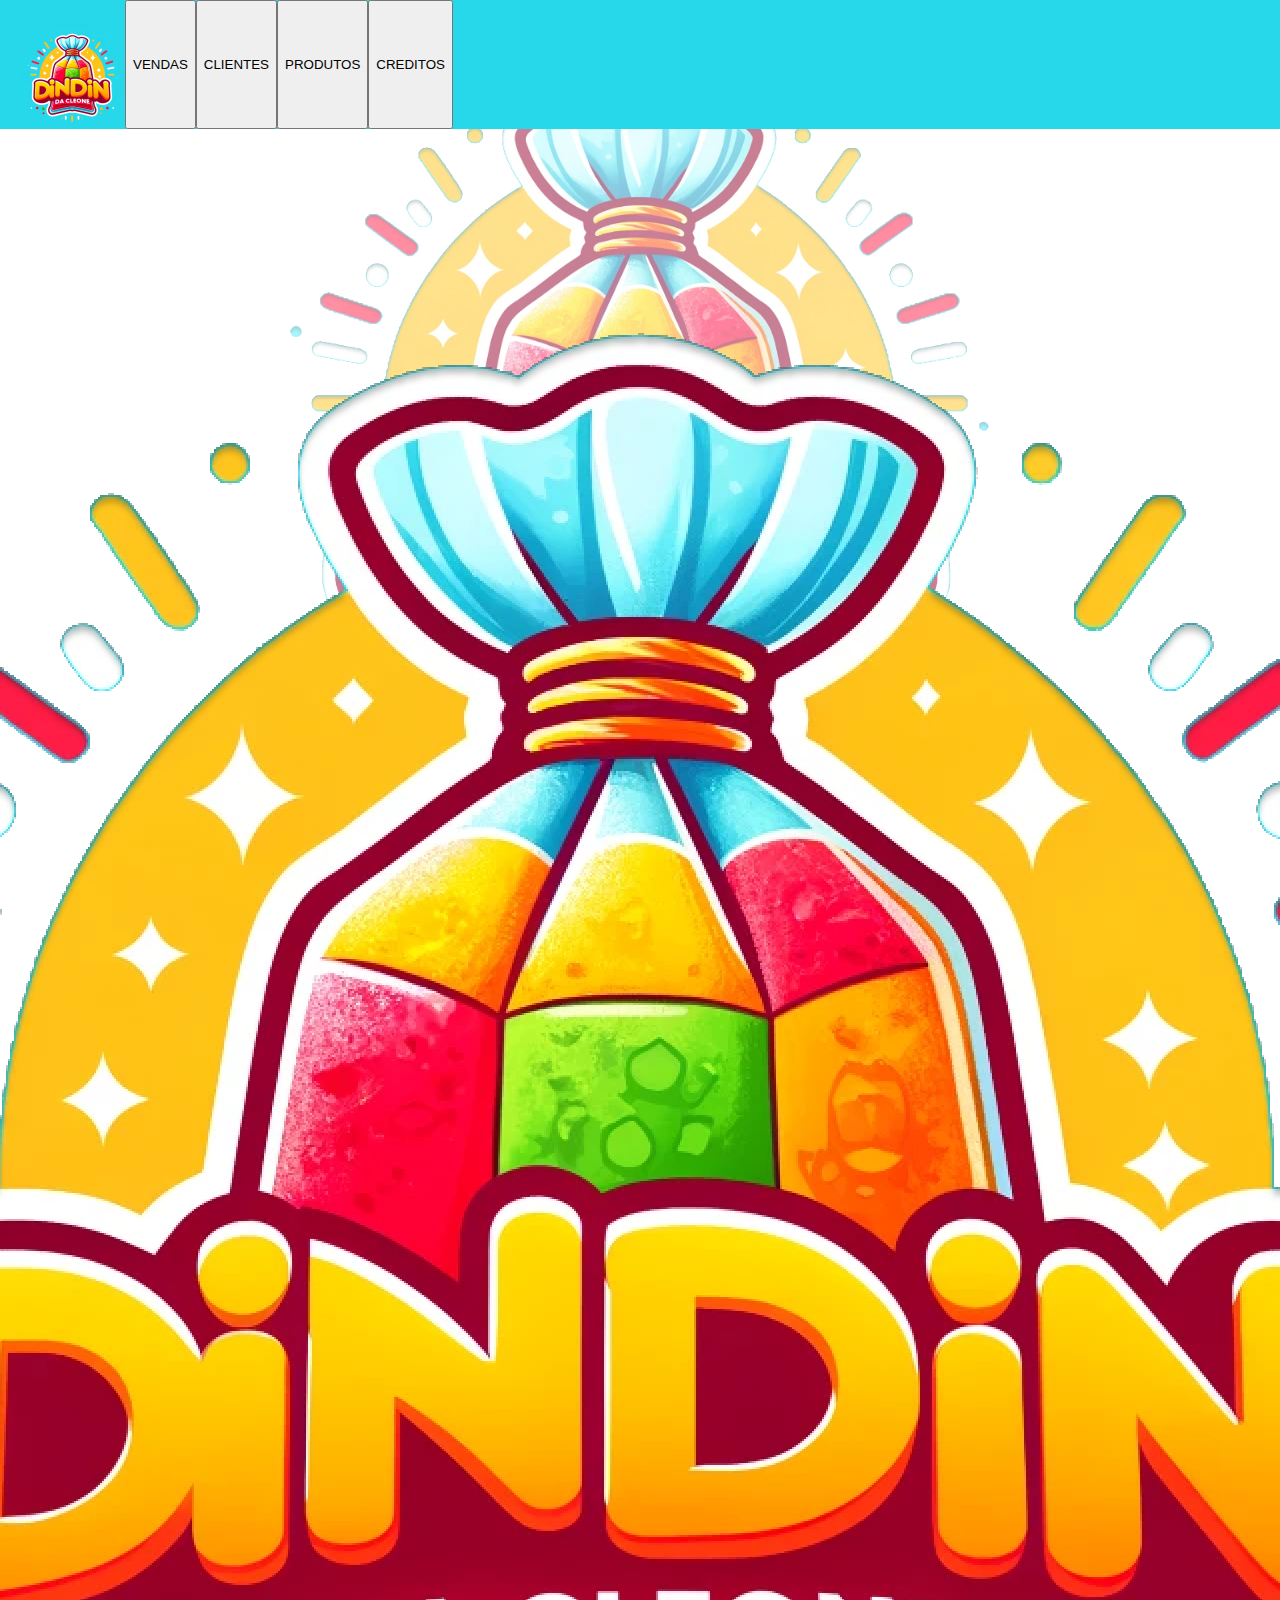
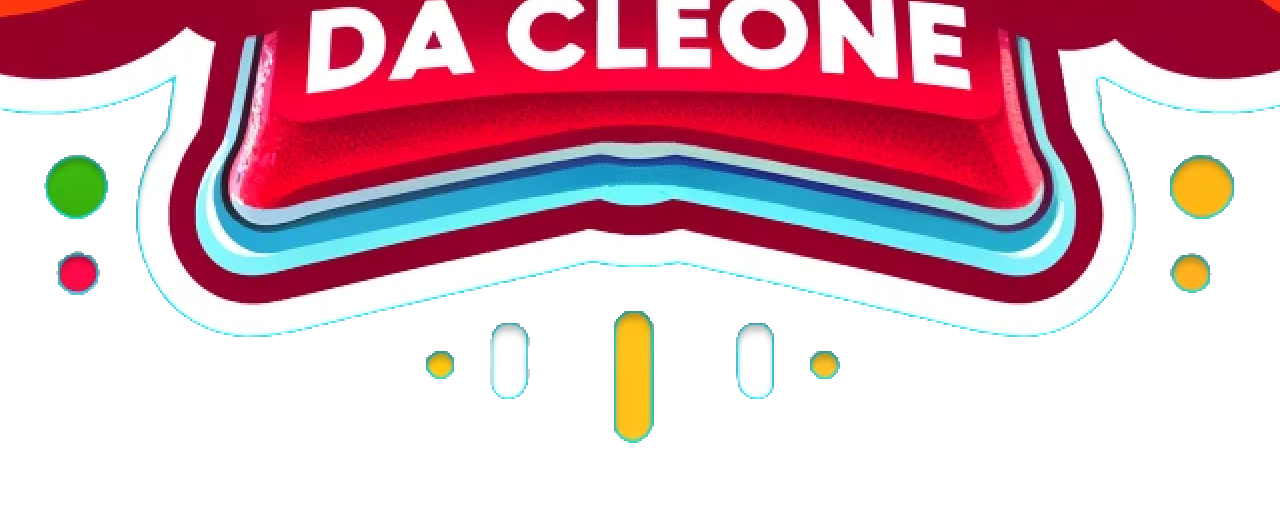
<file: index.html>
<!DOCTYPE html>
<html lang="pt-br">
<head>
    <meta charset="UTF-8">
    <meta name="viewport" content="width=device-width, initial-scale=1.0">
    <title>Dindin da Cleone</title>
    <link rel="stylesheet" href="style.css">
    <link rel="preconnect" href="https://fonts.googleapis.com">
    <link rel="preconnect" href="https://fonts.gstatic.com" crossorigin>
    <link href="https://fonts.googleapis.com/css2?family=Montserrat:ital,wght@0,100..900;1,100..900&display=swap" rel="stylesheet">
</head>
<body>
    <header>
        <img id="logo-menor" src="/imgs/logomenor.png">
        <button class="btn-header"> VENDAS </button>
        <button class="btn-header"> CLIENTES </button>
        <button class="btn-header"> PRODUTOS </button>
        <button class="btn-header"> CREDITOS </button>
    </header>
    <div id="div-logo">
        <img id="fundo" src="/imgs/background.png">
    </div>
</body>
</html>
</file>
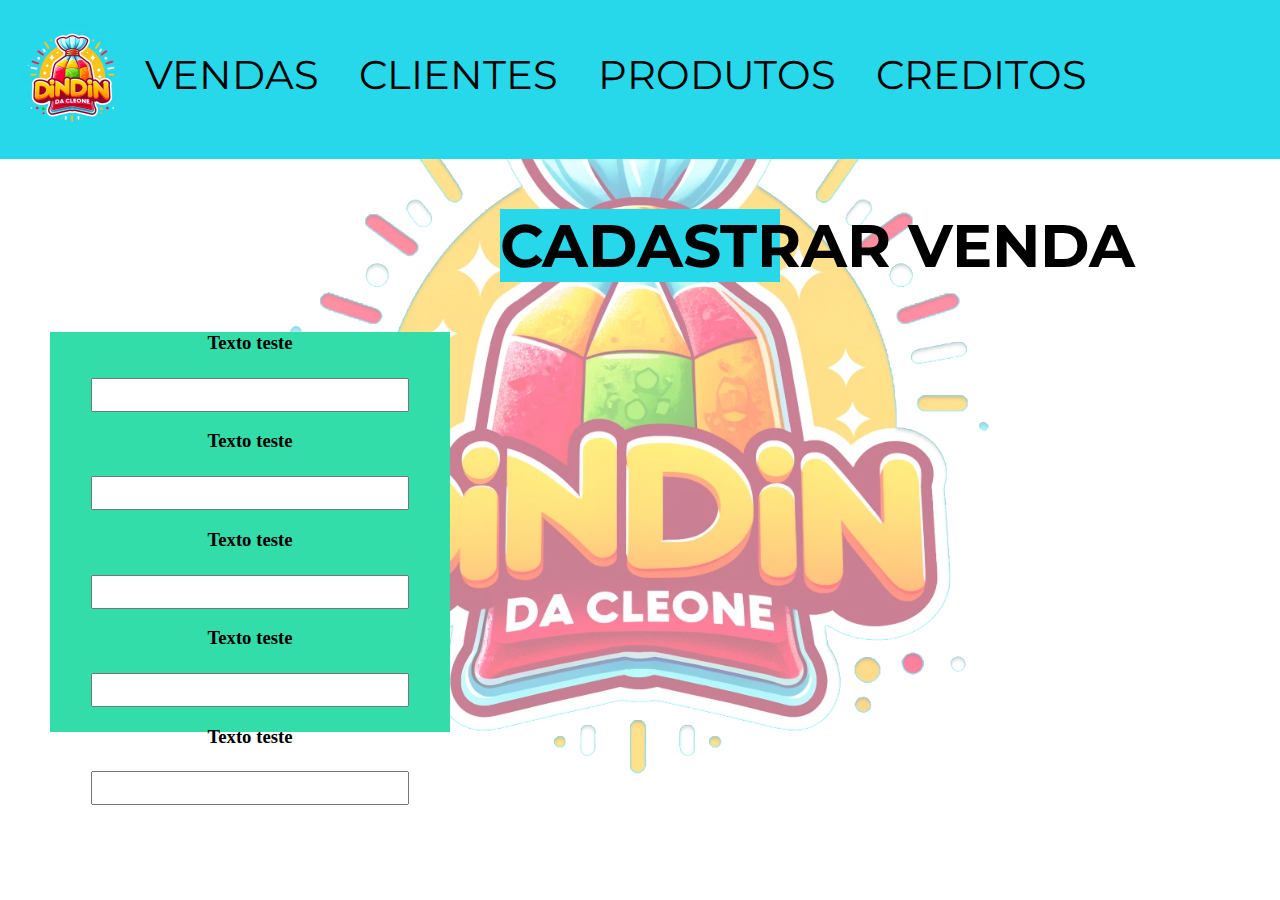
<file: cadastroVenda.html>
<!DOCTYPE html>
<html lang="pt-br">
<head>
    <meta charset="UTF-8">
    <meta name="viewport" content="width=device-width, initial-scale=1.0">
    <title>Dindin da Cleone</title>
    <link rel="stylesheet" href="style.css">
    <link rel="preconnect" href="https://fonts.googleapis.com">
    <link rel="preconnect" href="https://fonts.gstatic.com" crossorigin>
    <link href="https://fonts.googleapis.com/css2?family=Montserrat:ital,wght@0,100..900;1,100..900&display=swap" rel="stylesheet">
</head>
<body>
    <header>
        <img id="logo-menor" src="/imgs/logomenor.png">
        <nav class="dp-menu">
            <ul>
                <li><a href="#"> VENDAS </a>
                    <ul>
                        <li><a href="#">CADASTRAR VENDA</a></li>
                        <li><a href="#">LISTA DE VENDAS</a></li>
                    </ul>
                </li>
                    
                <li><a href="#"> CLIENTES </a>
                    <ul>
                        <li><a href="#">CADASTRAR CLIENTE</a></li>
                        <li><a href="#">LISTA DE CLIENTES</a></li>
                    </ul>
                </li>  
                <li><a href="#"> PRODUTOS </a>
                    <ul>
                        <li><a href="#">CADASTRAR PRODUTO</a></li>
                        <li><a href="#">LISTA DE PRODUTOS</a></li>
                    </ul>
                </li>
                <li><a href="#"> CREDITOS </a></li>
            </ul>
        </nav>
    </header>
    <main id="mains">
        <div id="titulo-cad-venda">
            <h1>CADASTRAR VENDA</h1>
        </div>
        <div class="tela-cad-venda">
            <h3>Texto teste</h3>
            <input id="inputs-cadastro">
            <h3>Texto teste</h3>
            <input id="inputs-cadastro">
            <h3>Texto teste</h3>
            <input id="inputs-cadastro">
            <h3>Texto teste</h3>
            <input id="inputs-cadastro">
            <h3>Texto teste</h3>
            <input id="inputs-cadastro">
        </div>
    </main>
</body>
</html>
</file>
<file: style.css>
:root {
    --cor-Fundo: #27D8EA;
    --cor-hover: #03A7B8;
    --cor-primaria: #000;

}

body {
    margin: 0;
    background-image: url("/imgs/backgroundop.png"); /* The image used */
    background-position: center center; /* Center the image */
    background-repeat: no-repeat; /* Do not repeat the image */
    background-size: contain; /* Resize the background image to cover the entire container */
    background-position-y: bottom;
    height: 800px;
}


header{
    background-color: var(--cor-Fundo);
    display: flex;
    text-align: center;
}

#titulo-cad-venda {
    text-align: center;
    margin-left: 450px;
    margin-right: 450px;
    margin-bottom: 50px;
    background-color: var(--cor-Fundo);
    font-size: 30px;
    font-family: montserrat;
    white-space: nowrap;
}

#mains {
    display: block;
    margin: 50px;
    text-align: center;
    justify-content: center;
}

.tela-cad-venda {
    display: block;
    width: 400px;
    height: 400px;
    background-color: #3da;
    text-align: center;
}

#inputs-cadastro {
    font-size: 24px;
    margin-top: 5px;
    
}

#logo-menor {
    width: 105px;
    height: 106px;
    margin-top: 23px;
    margin-left: 20px;
}

.dp-menu ul {
    list-style-type: none;
    padding: 10px;
}

.dp-menu ul {
    background-color: var(--cor-Fundo);
    font-size: 40px;
    font-family: montserrat;
    align-items: center;
    display: flex;
    justify-content: space-evenly;
    padding: 0px;
    margin-top: 30px;
}

.dp-menu ul li{
    display: inline-block;
    position: relative;
    padding: 10px;
    white-space: nowrap;
}
 


.dp-menu ul li a{
    color: var(--cor-primaria);
    text-decoration: none;
    display: inline-block;
    padding: 10px;
    transition: background 0.6s;
}


.dp-menu ul li a:hover{
    background-color: var(--cor-hover);
}

/*sub menu */
.dp-menu ul ul {
    display: none; 
    position: absolute;
    background-color: var(--cor-Fundo);
    left: 0;
    z-index: 1000;
    font-size: 24px;
    box-shadow: 0 4px 8px rgba(0, 0, 0, 0.2); 
    padding: 10px 0; 
}

.dp-menu ul li:hover > ul {
    display: block;
    margin-top: 5px;
}

.dp-menu ul ul li {
    display: block;
}

.dp-menu ul ul {
    width: 320px;
}

.dp-menu ul ul li a {
    display: block;
}

.dp-menu ul ul li a {
    display: block;
}

#div-logo {
    display: flex;
    justify-content: center;
    
}

#fundo-inicial {
    width: 600px;
    height: 600px;
}

#fundo {
    position: relative;
}


/*.btn-header {
    border: none;
    font-size: 40px;
    font-family: montserrat;
    background-color: #27D8EA;
    margin-left: 35px;
    margin-right: 35px;
}
</file>
